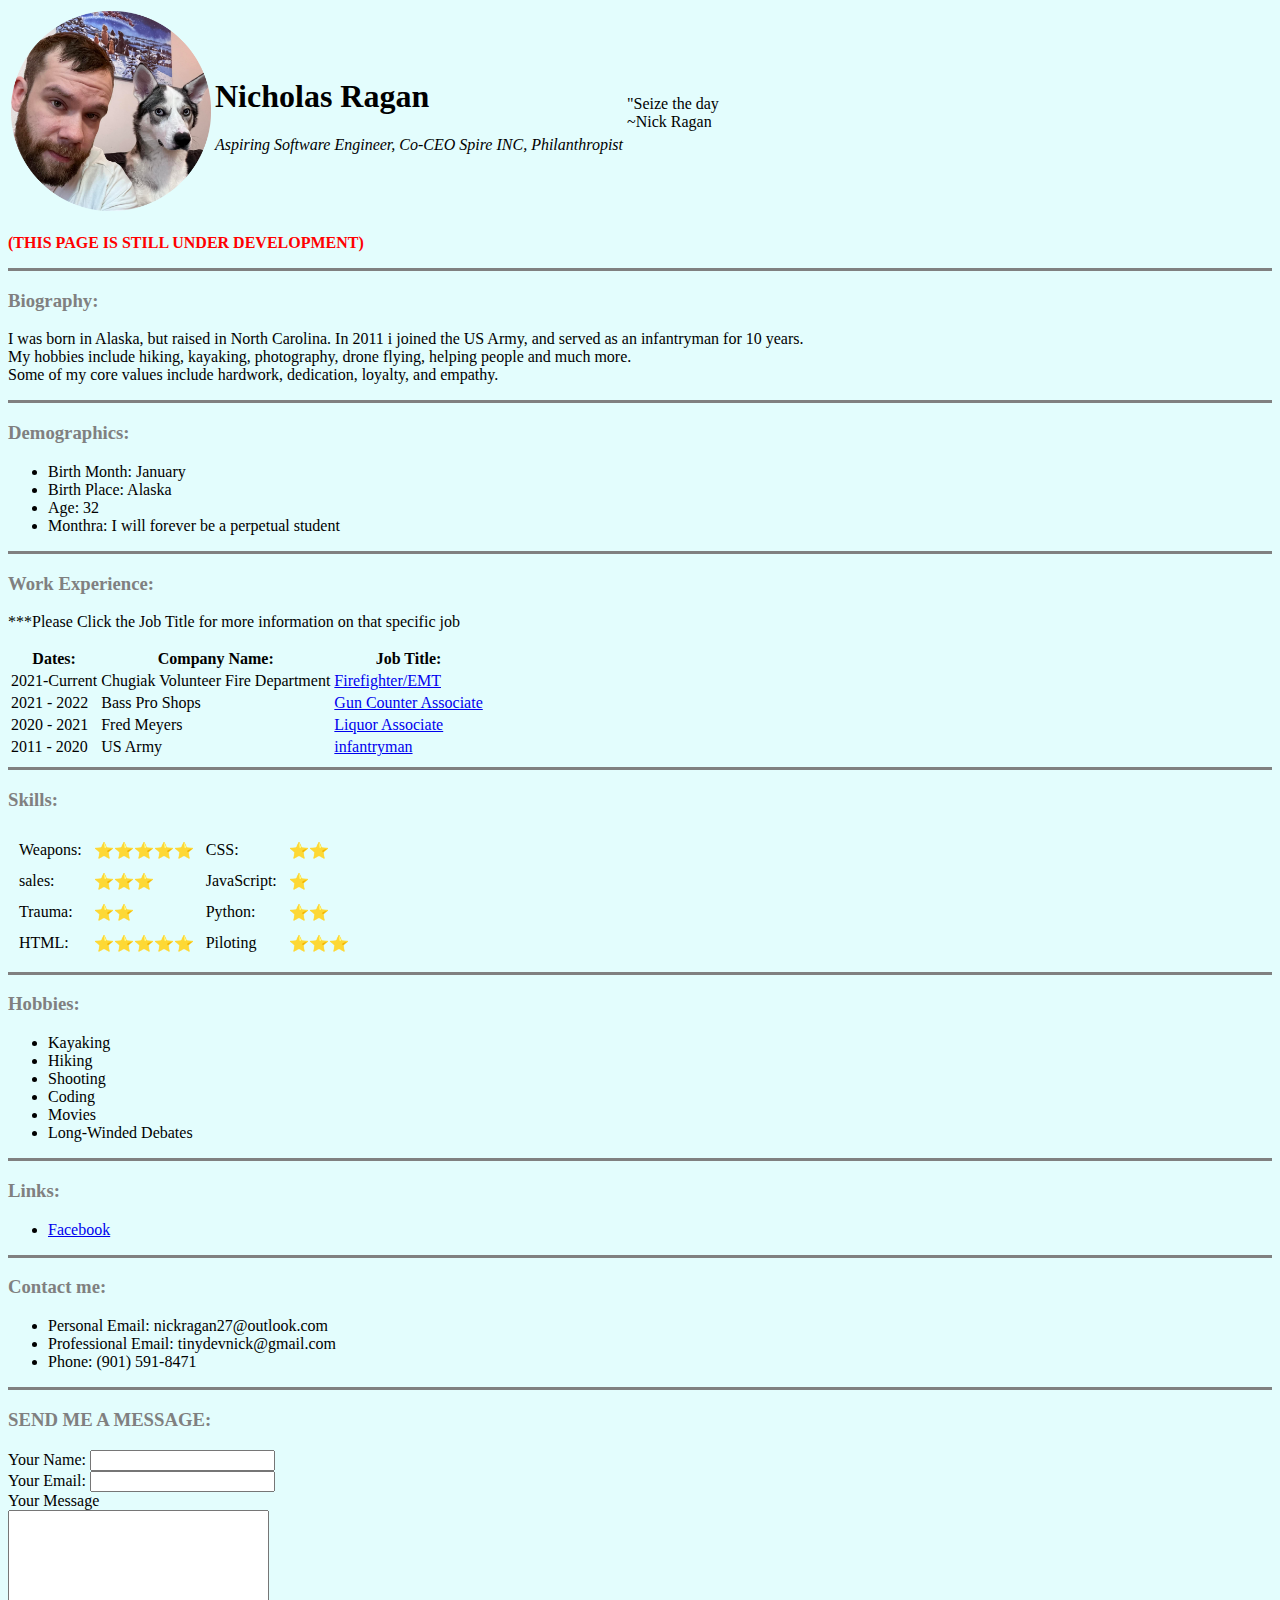
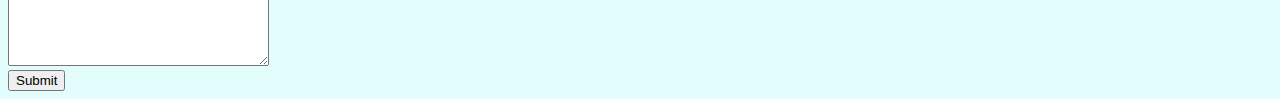
<file: (OLD)personal website/index.html>
<!DOCTYPE html>
<html lang="en">
<head>
    <meta charset="UTF-8">
    <meta http-equiv="X-UA-Compatible" content="IE=edge">
    <meta name="viewport" content="width=device-width, initial-scale=1.0">
    <title>Nick Ragan</title>
    <link rel="stylesheet" href="css/style.css">
    <style>
        #info {
            cellspacing: 5;
        }

        #quote {
            cellspacing: 5;
        }
    </style>
</head>
<body>
        <header>
            <table id="header">
                <tr>
                    <td><img src=images/Image1.png height="200" width="200" alt="Nick Ragan"></td>
                    <td id="info"><h1><strong>Nicholas Ragan</strong></h1>
                        <p><em>Aspiring Software Engineer, Co-CEO Spire INC, Philanthropist</em></p></td>
                    <td id="quote">"Seize the day <br> ~Nick Ragan</td>
                    </tr>
            </table>
            <!--PLEASE REMOVE THIS BEFORE POSTING ON TO GITHUB-->
            <p style="color: red;" ><strong>(THIS PAGE IS STILL UNDER DEVELOPMENT)</strong></p>
            <!--PLEASE REMOVE THIS BEFORE POSTING ON TO GITHUB-->
        </header>
    <hr size="3" noshade="0">
        <h3><strong>Biography:</strong></h3>
            <p>I was born in Alaska, but raised in North Carolina. In 2011 i joined the US Army, and served as an infantryman for 10 years. <br>My hobbies include hiking, kayaking, photography, drone flying, helping people and much more. <br>Some of my core values include hardwork, dedication, loyalty, and empathy. </p>
    <hr size="3" noshade="0">
        <h3><strong>Demographics:</strong></h3>
        <ul>
            <li>Birth Month: January</li>
            <li>Birth Place: Alaska</li>
            <li>Age: 32</li>
            <li>Monthra: I will forever be a perpetual student</li>
        </ul>
    <hr size="3" noshade="0">
        <h3>Work Experience:</h3>
        <p>***Please Click the Job Title for more information on that specific job</p>
        <table>
            <thead>
                <th>Dates:</th>
                <th>Company Name:</th>
                <th>Job Title:</th>
            </thead>
            <tr>
                <td>2021-Current</td>
                <td>Chugiak Volunteer Fire Department</td>
                <td><a href="Chugiak.html">Firefighter/EMT</a></td>
            </tr>
            <tr>
                <td>2021 - 2022</td>
                <td>Bass Pro Shops</td>
                <td><a href="gunsalesassociate.html">Gun Counter Associate</a></td>
            </tr>
            <tr>
                <td>2020 - 2021</td>
                <td>Fred Meyers</td>
                <td><a href="freddys.html">Liquor Associate</a></td>
            </tr>
            <tr>
                <td>2011 - 2020</td>
                <td>US Army</td>
                <td><a href="army.html">infantryman</a></td>
            </tr>
        </table>
    <hr size="3" noshade="0">
        <h3>Skills:</h3>
            <table cellspacing="10">
                <tr>
                    <td>Weapons:</td>
                    <td>⭐️⭐️⭐️⭐️⭐️</td>
                    <td>CSS:</td>
                    <td>⭐️⭐️</td>
                </tr>
                <tr>
                    <td>sales:</td>
                    <td>⭐️⭐️⭐️</td>
                    <td>JavaScript:</td>
                    <td>⭐️</td>
                </tr>
                <tr>
                    <td>Trauma:</td>
                    <td>⭐️⭐️</td>
                    <td>Python:</td>
                    <td>⭐️⭐️</td>
                </tr>
                <tr>
                    <td>HTML:</td>
                    <td>⭐️⭐️⭐️⭐️⭐️</td>
                    <td>Piloting</td>
                    <td>⭐️⭐️⭐️</td>
                </tr>
            </table>
    <hr size="3" noshade="0">
     <h3>Hobbies:</h3>
        <ul>
            <li>Kayaking</li>
            <li>Hiking</li>
            <li>Shooting</li>
            <li>Coding</li>
            <li>Movies</li>
            <li>Long-Winded Debates</li>
         </ul>
    <hr size="3" noshade="0">
        <h3>Links:</h3>
        <ul>
            <li><a href="https://www.facebook.com/profile.php?id=100068732604511">Facebook</a></li>
        </ul>
    <hr size="3" noshade="0">
        <h3>Contact me:</h3>
        <ul>
            <li>Personal Email: nickragan27@outlook.com</li>
            <li>Professional Email: tinydevnick@gmail.com</li>
            <li>Phone: (901) 591-8471</li>
        </ul>
        <hr size="3" noshade="0">
        <h3>SEND ME A MESSAGE:</h3>
        <form action="mailto:tinydevnick@gmail.com" method="post" enctype="text/plain">
            <label>Your Name:</label>
            <input type="text" name="Your Name">
            <br>
            <Label>Your Email:</Label>
            <input type="email" name="Your Email">
            <br>
            <label for="">Your Message</label>
            <br>
            <textarea name="" id="" cols="30" rows="10" name="Your Message"></textarea>
            <br>
            <Input type="submit" name="SUBMIT">
        </form>
</body>
</html>
</file>
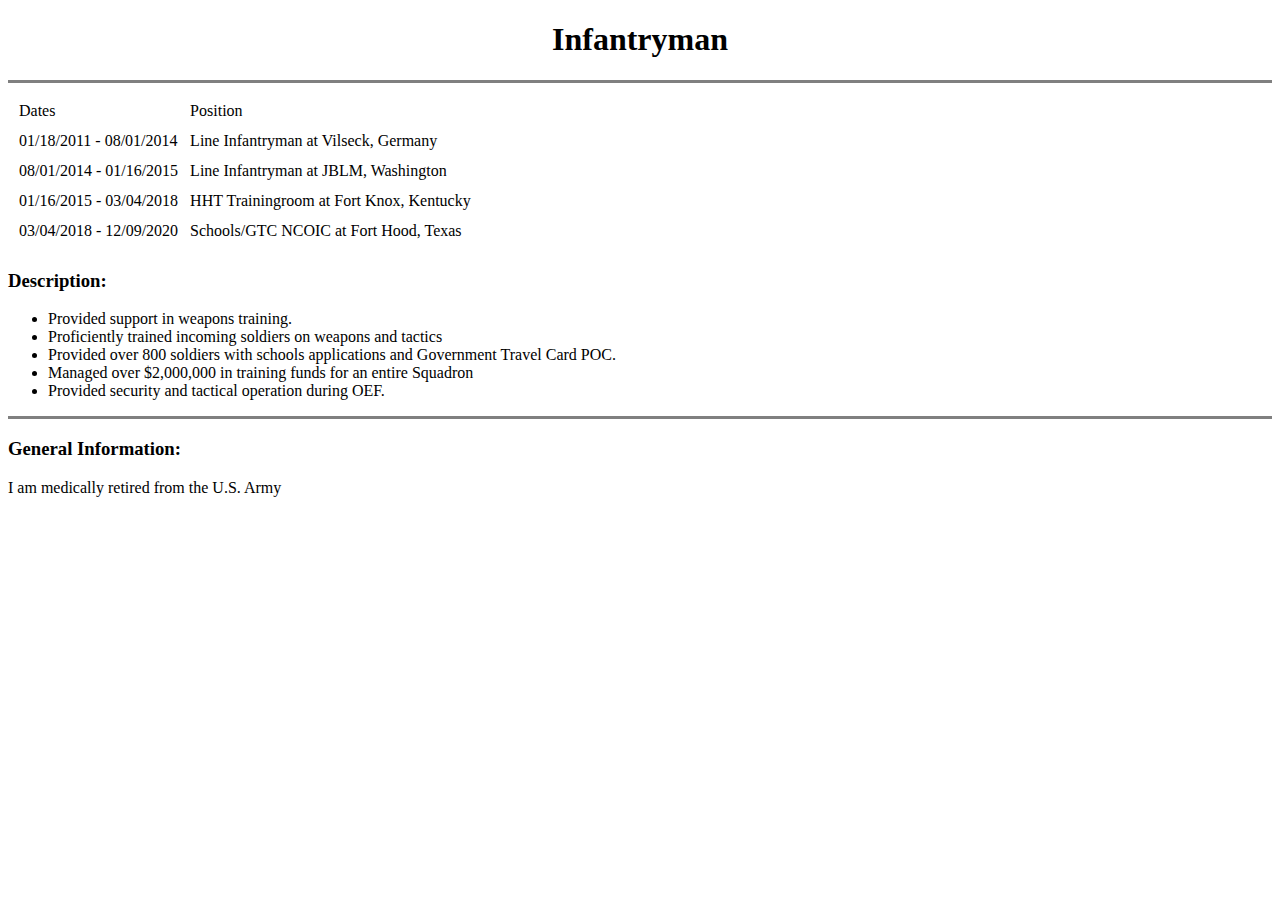
<file: (OLD)personal website/army.html>
<!DOCTYPE html>
<html lang="en">
<head>
    <meta charset="UTF-8">
    <meta http-equiv="X-UA-Compatible" content="IE=edge">
    <meta name="viewport" content="width=device-width, initial-scale=1.0">
    <title>Infantryman</title>
</head>
<body>
    <header>
        <center>
            <h1>Infantryman</h1>
        </center>
    </header>
    <hr size="3" noshade="0">
    <table cellspacing="10">
        <thead>
            <tr>
                <td>Dates</td>
                <td>Position</td>
            </tr>
        </thead>
        <tr>
            <td>01/18/2011 - 08/01/2014</td>
            <td>Line Infantryman at Vilseck, Germany</td>
        </tr>
        <tr>
            <td>08/01/2014 - 01/16/2015</td>
            <td>Line Infantryman at JBLM, Washington</td>
        </tr>
        <tr>
            <td>01/16/2015 - 03/04/2018</td>
            <td>HHT Trainingroom at Fort Knox, Kentucky</td>
        </tr>
        <tr>
            <td>03/04/2018 - 12/09/2020</td>
            <td>Schools/GTC NCOIC at Fort Hood, Texas</td>
        </tr>
    </table>
    <h3>Description:</h3>
    <ul>
        <li>Provided support in weapons training.</li>
        <li>Proficiently trained incoming soldiers on weapons and tactics</li>
        <li>Provided over 800 soldiers with schools applications and Government Travel Card POC.</li>
        <li>Managed over $2,000,000 in training funds for an entire Squadron</li>
        <li>Provided security and tactical operation during OEF.</li>
    </ul>
    <hr size="3" noshade="0">
    <h3>General Information:</h3>
    <p>I am medically retired from the U.S. Army</p>
</body>
</html>
</file>
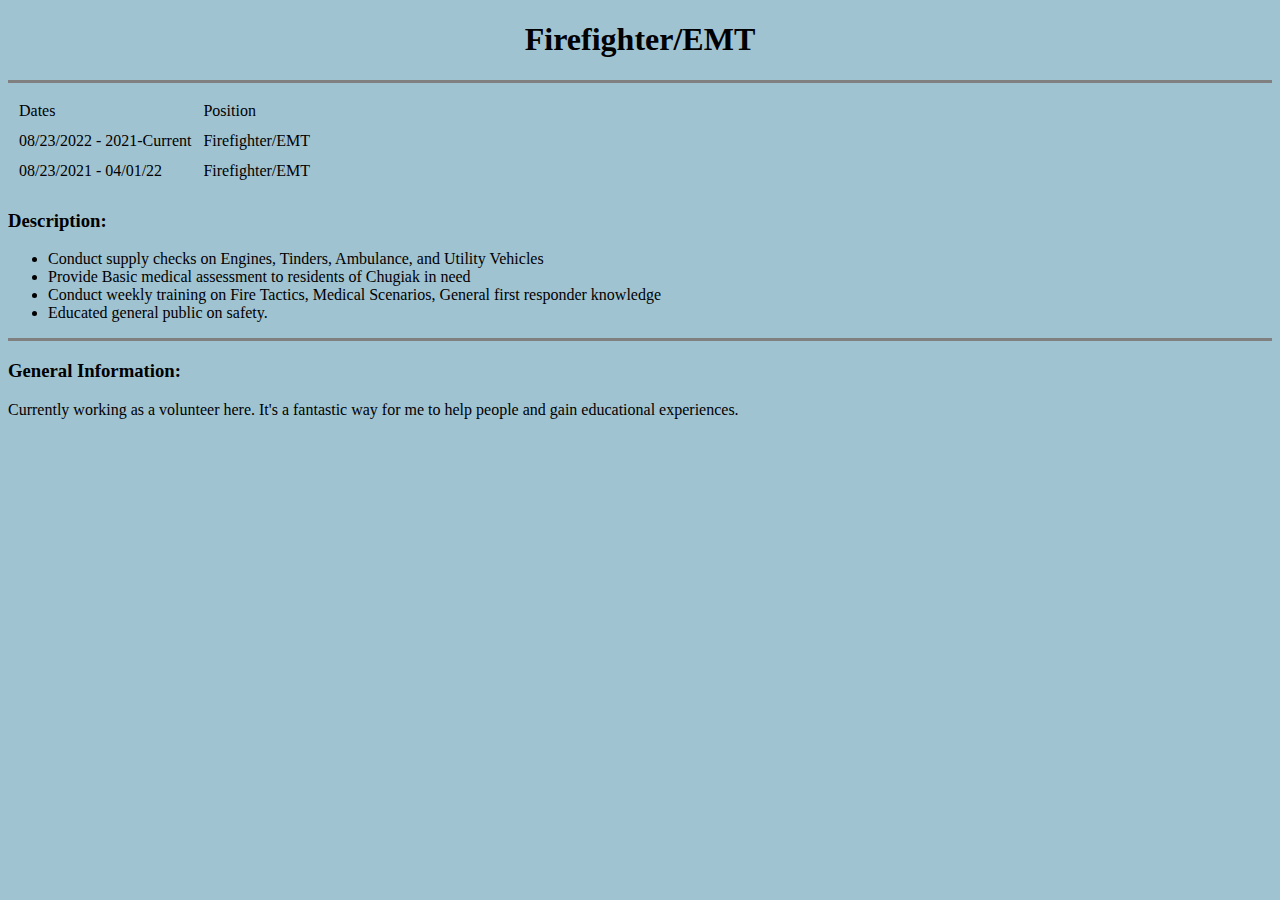
<file: (OLD)personal website/Chugiak.html>
<!DOCTYPE html>
<html lang="en">
<head>
    <meta charset="UTF-8">
    <meta http-equiv="X-UA-Compatible" content="IE=edge">
    <meta name="viewport" content="width=device-width, initial-scale=1.0">
    <title>Firefighter/EMT</title>
</head>
<body style="background-color: #A0C3D2;">
    <header>
        <center>
            <h1>Firefighter/EMT</h1>
        </center>
    </header>
    <hr size="3" noshade="0">
    <table cellspacing="10">
        <thead>
            <tr>
                <td>Dates</td>
                <td>Position</td>
            </tr>
        </thead>
        <tr>
            <td>08/23/2022 - 2021-Current</td>
            <td>Firefighter/EMT</td>
        </tr>
        <tr>
            <td>08/23/2021 - 04/01/22</td>
            <td>Firefighter/EMT</td>
        </tr>
    </table>
    <h3>Description:</h3>
    <ul>
        <li>Conduct supply checks on Engines, Tinders, Ambulance, and Utility Vehicles</li>
        <li>Provide Basic medical assessment to residents of Chugiak in need</li>
        <li>Conduct weekly training on Fire Tactics, Medical Scenarios, General first responder knowledge</li>
        <li>Educated general public on safety.</li>
    </ul>
    <hr size="3" noshade="0">
    <h3>General Information:</h3>
    <p>Currently working as a volunteer here.  It's a fantastic way for me to help people and gain educational experiences.</p>
</body>
</html>
</file>
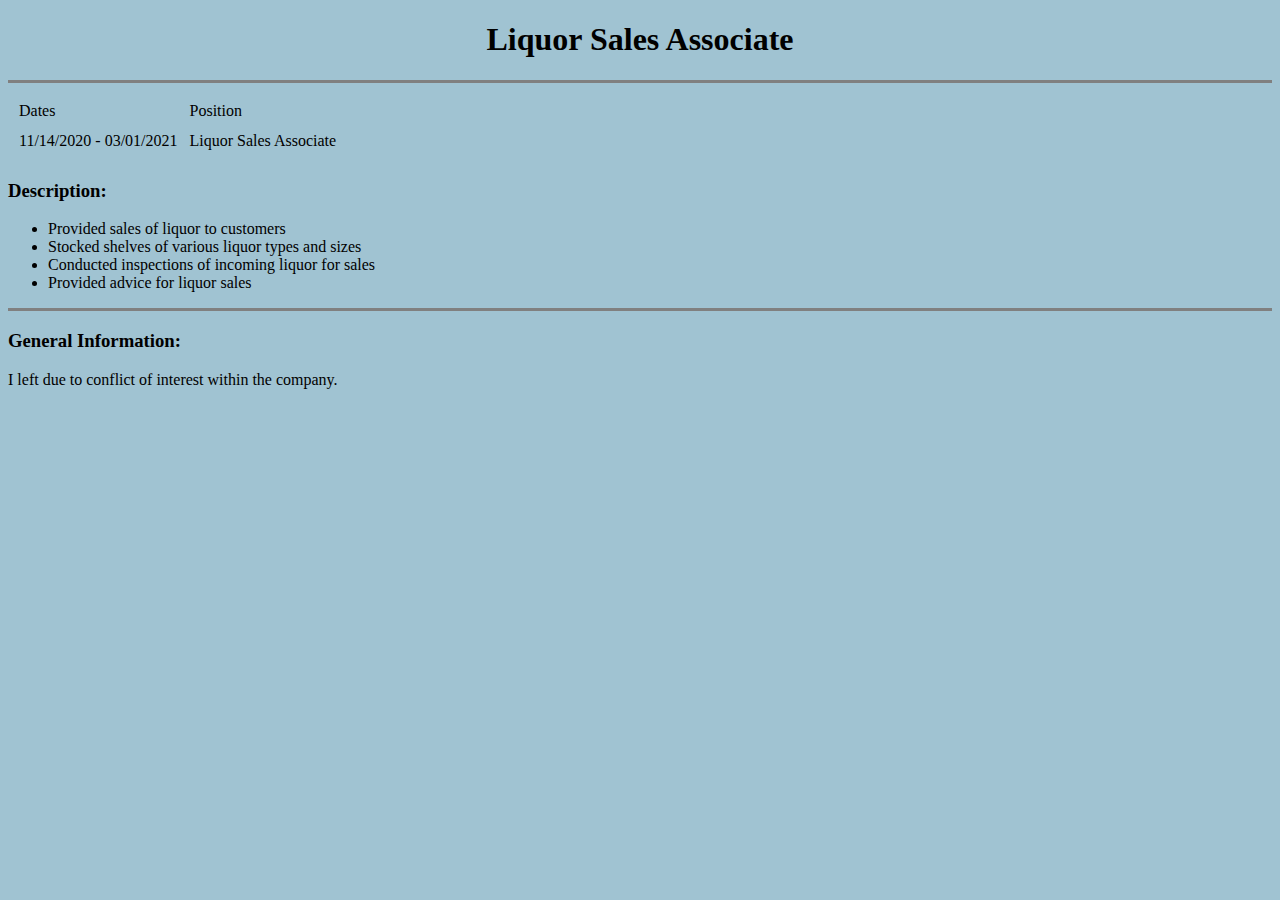
<file: (OLD)personal website/freddys.html>
<!DOCTYPE html>
<html lang="en">
<head>
    <meta charset="UTF-8">
    <meta http-equiv="X-UA-Compatible" content="IE=edge">
    <meta name="viewport" content="width=device-width, initial-scale=1.0">
    <title>Liquor Sales Associate</title>
</head>
<body style="background-color: #A0C3D2;">
    <header>
        <center>
            <h1>Liquor Sales Associate</h1>
        </center>
    </header>
    <hr size="3" noshade="0">
    <table cellspacing="10">
        <thead>
            <tr>
                <td>Dates</td>
                <td>Position</td>
            </tr>
        </thead>
        <tr>
            <td>11/14/2020 - 03/01/2021</td>
            <td>Liquor Sales Associate</td>
        </tr>
    </table>
    <h3>Description:</h3>
    <ul>
        <li>Provided sales of liquor to customers</li>
        <li>Stocked shelves of various liquor types and sizes</li>
        <li>Conducted inspections of incoming liquor for sales</li>
        <li>Provided advice for liquor sales</li>
    </ul>
    <hr size="3" noshade="0">
    <h3>General Information:</h3>
    <p>I left due to conflict of interest within the company.</p>
</body>
</html>
</file>
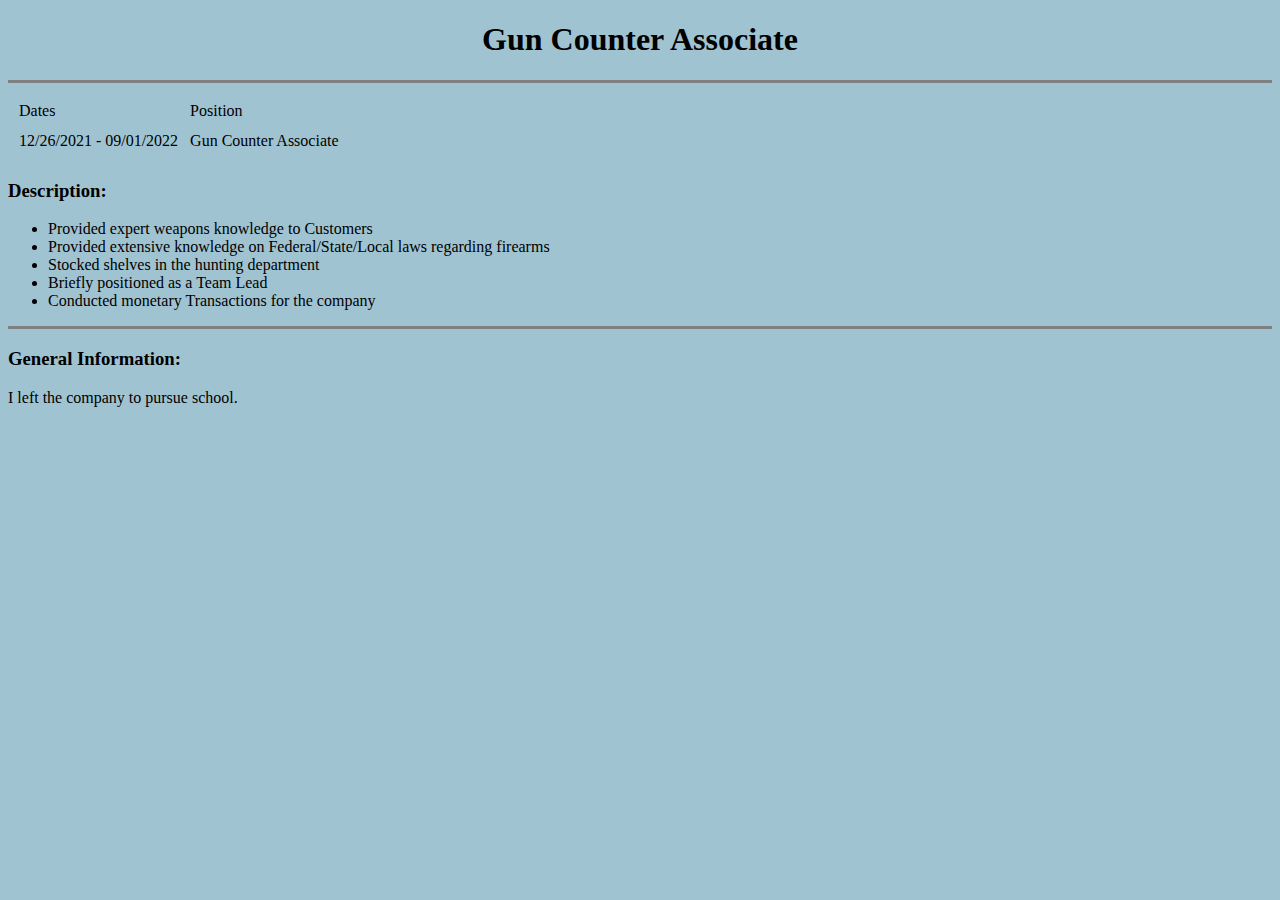
<file: (OLD)personal website/gunsalesassociate.html>
<!DOCTYPE html>
<html lang="en">
<head>
    <meta charset="UTF-8">
    <meta http-equiv="X-UA-Compatible" content="IE=edge">
    <meta name="viewport" content="width=device-width, initial-scale=1.0">
    <title>Gun Counter Associate</title>
</head>
<body style="background-color: #A0C3D2;">
    <header>
        <center>
            <h1>Gun Counter Associate</h1>
        </center>
    </header>
    <hr size="3" noshade="0">
    <table cellspacing="10">
        <thead>
            <tr>
                <td>Dates</td>
                <td>Position</td>
            </tr>
        </thead>
        <tr>
            <td>12/26/2021 - 09/01/2022</td>
            <td>Gun Counter Associate</td>
        </tr>
    </table>
    <h3>Description:</h3>
    <ul>
        <li>Provided expert weapons knowledge to Customers</li>
        <li>Provided extensive knowledge on Federal/State/Local laws regarding firearms</li>
        <li>Stocked shelves in the hunting department</li>
        <li>Briefly positioned as a Team Lead</li>
        <li>Conducted monetary Transactions for the company</li>
    </ul>
    <hr size="3" noshade="0">
    <h3>General Information:</h3>
    <p>I left the company to pursue school.</p>
</body>
</html>
</file>
<file: (OLD)personal website/css/style.css>
body {
    background-color: #E3FDFD;
}

h3 {
    color: gray;
}

#info {
    cellspacing: 5;
}

#quote {
    cellspacing: 5;
}
</file>
